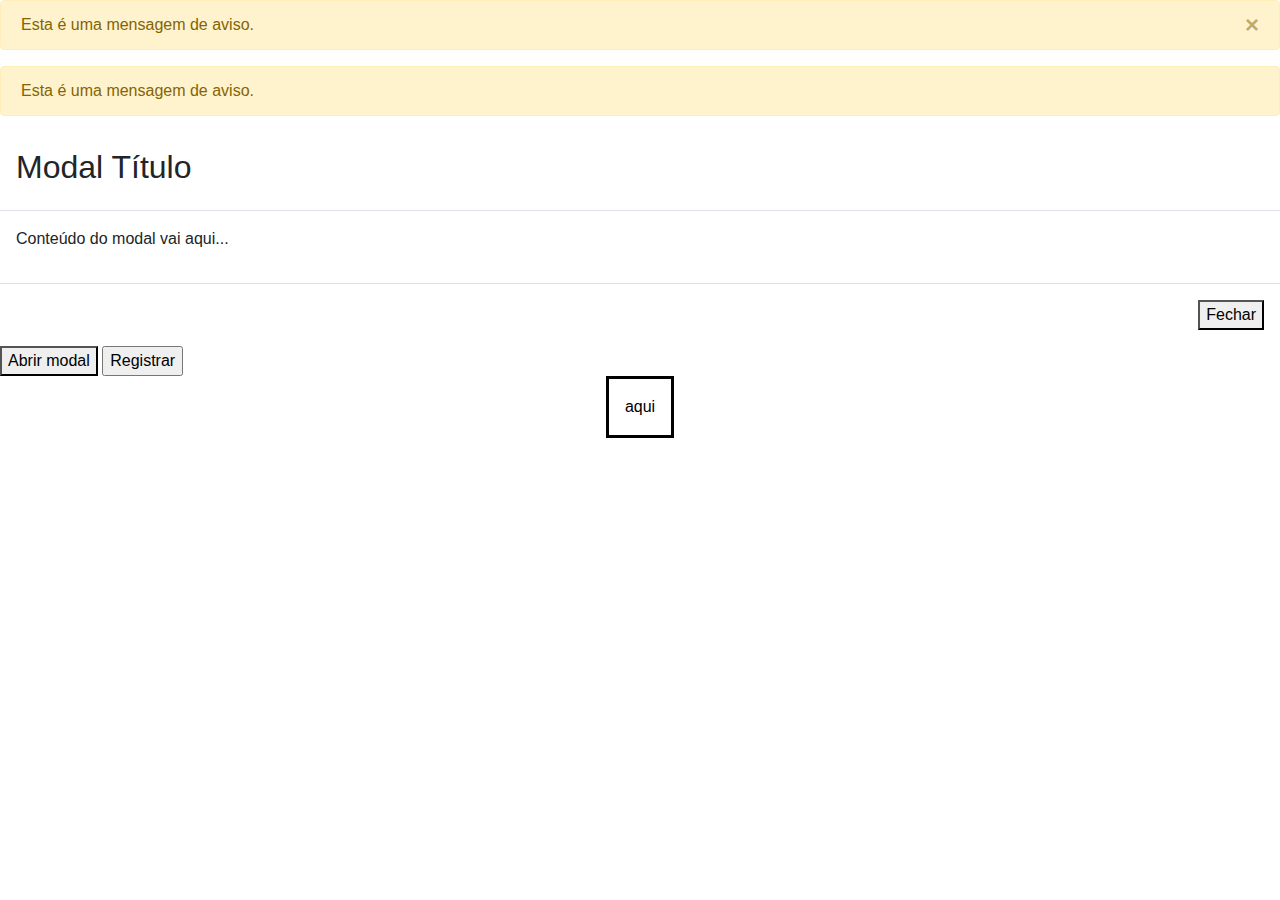
<file: viajei!/login/login_registro/teste.html>
<!DOCTYPE html>
<html lang="pt-br">
<head>
    <meta charset="UTF-8">
    <meta http-equiv="X-UA-Compatible" content="IE=edge">
    <meta name="viewport" content="width=device-width, initial-scale=1.0">
    <title>Document</title>
    <link rel="stylesheet" href="https://stackpath.bootstrapcdn.com/bootstrap/4.3.1/css/bootstrap.min.css">
	<script>
    var openModal = document.getElementById('openModal');
    var closeModal = document.getElementById('closeModal');
    var modalContainer = document.getElementById('modalContainer');

    openModal.addEventListener('click', function() {
  modalContainer.style.display = 'block';
});

    closeModal.addEventListener('click', function() {
    modalContainer.style.display = 'none';
    });

  </script>
  <style>
      button:required:invalid {
      border: 2px solid red;
    }

		/* Personalizando o estilo do botão de fechar */
		.close {
			font-size: 1.5rem;
			color: inherit;
		}

    #modalContainer {
    display: none;
    position: fixed;
    z-index: 1;
    left: 0;
    top: 0;
    width: 100%;
    height: 100%;
    overflow: auto;
    background-color: rgba(0,0,0,0.4);
}

#modalContent {
  background-color: white;
  margin: 15% auto;
  padding: 20px;
  border: 1px solid #888;
  width: 80%;
  max-width: 600px;
}

	</style>
</head>
<body>
    <div class="alert alert-warning alert-dismissible fade show" role="alert">
        Esta é uma mensagem de aviso. <button type="button" class="close" data-dismiss="alert" aria-label="Fechar">
          <span aria-hidden="true">&times;</span>
        </button>
      </div>
      <!-- Link para o arquivo JS do Bootstrap -->
      <script src="https://stackpath.bootstrapcdn.com/bootstrap/4.3.1/js/bootstrap.min.js"></script>
    </div>
    
    <div class="alert alert-warning" role="alert">
        Esta é uma mensagem de aviso.
    </div>
      <!-- Link para o arquivo JS do Bootstrap -->
      <script src="https://stackpath.bootstrapcdn.com/bootstrap/4.3.1/js/bootstrap.min.js"></script>
    
  </body>
  <div class="modal-container">
    <div class="modal-header">
      <h2>Modal Título</h2>
    </div>
    <div class="modal-body">
      <p>Conteúdo do modal vai aqui...</p>
    </div>
    <div class="modal-footer">
      <button>Fechar</button>
    </div>
  </div>
  <button id="openModal">Abrir modal</button>
  <div id="modalContainer">
    <div id="modalContent">
      <h2>Modal Título</h2>
      <p>Conteúdo do modal vai aqui...</p>
      <button id="closeModal">Fechar</button>
    </div>
  </div>  
  <Script>
    var form = document.getElementById('myForm');

    form.addEventListener('submit', function(event) {
      // Impede o envio do formulário para a página de destino
      event.preventDefault();
    
      // Exibe uma caixa de diálogo de confirmação
      var confirmed = confirm('Cadastro realizado com sucesso. Deseja ver seus dados?');
    
      // Se o usuário clicar em "OK", redireciona para a página de exibição de dados
      if (confirmed) {
        window.location.href = 'exibir-dados.php';
      }
    });
    </Script>
    <input type="submit" value="Registrar">
    <dialog open> aqui</dialog>
    <Script>dialog.show()</Script>

  
    
</body>
</html>
</file>
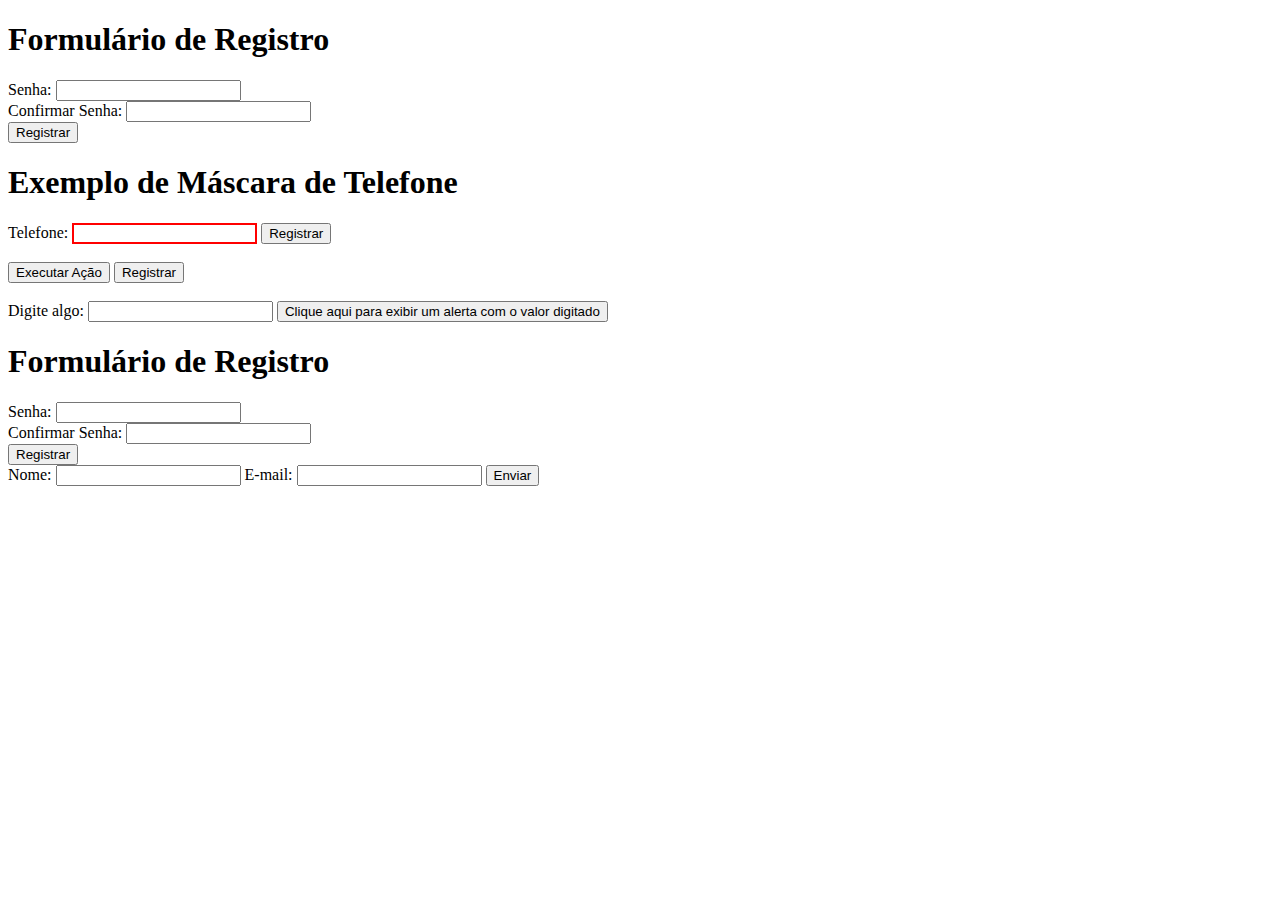
<file: viajei!/login/login_registro/teste2.html>
<!DOCTYPE html>
<html>
	<style>
		#mensagemErro {
		  display: none;
		  background-color: red;
		  color: white;
		  padding: 10px;
		  position: fixed;
		  top: 0;
		  left: 0;
		  width: 100%;
		  z-index: 9999;
		}
	  </style>
	  
	  <div id="mensagemErro">Por favor, preencha todos os campos obrigatórios!</div>
	  
	<style>
      input:required:invalid {
      border: 2px solid red;
    }

	</style>
<head>
	<title>Formulário de Registro</title>
	<script>
		function validarFormulario() {
			var password = document.getElementById("password").value;
			var confirm_password = document.getElementById("confirm_password").value;
			if (password != confirm_password) {
				alert("As senhas não coincidem. Por favor, tente novamente.");
				return false;
			}
		}
	</script>
</head>
<body>
	<h1>Formulário de Registro</h1>
	<form method="post" action="teste2.html" onsubmit="return validarFormulario();">
		<label for="password">Senha:</label>
		<input type="password" id="password" name="password" ><br>

		<label for="confirm_password">Confirmar Senha:</label>
		<input type="password" id="confirm_password" name="confirm_password" ><br>

		<input type="submit" value="Registrar">
	</form>

    <script>
		function mascaraTelefone(telephone) {
			telephone.value = telephone.value.replace(/\D/g, '');
			telephone.value = telephone.value.replace(/^(\d{2})(\d)/g, '($1) $2');
			telephone.value = telephone.value.replace(/(\d)(\d{4})$/, '$1-$2');
		}
	</script>
    <h1>Exemplo de Máscara de Telefone</h1>
	<label for="telephone">Telefone:</label>
	<input type="text" id="telephone" name="telephone" onkeyup="mascaraTelefone(this);" maxlength="15" required>

    <input type="submit" value="Registrar">
	<script>
    alert("Esta é uma mensagem de alerta!");
	</script>
	<br>
	<br>

	<button onclick="confirmaAcao()">Executar Ação</button>
	<input type="submit" name="register" value="Registrar" onclick="confirmaAcao()">

	<script>
    	function confirmaAcao() {
        	if (alert("Tem certeza de que deseja executar esta ação?")) {
            	// código para executar a ação aqui
        	}
    	}
	</script>
	<br>
	<br>

	<label for="meuInput">Digite algo:</label>
	<input type="text" id="meuInput">

	<button onclick="exibirAlerta()">Clique aqui para exibir um alerta com o valor digitado</button>

	<script>
    function exibirAlerta() {
        // Obter o valor do input
        var valorInput = document.getElementById("meuInput").value;
        
        // Exibir o alerta com o valor do input
        alert("Você digitou: " + valorInput);
    }
	</script>

	<script>
			function cadastroSucesso() {
				var register = document.getElementById("register").value;
					alert("As senhas não coincidem. Por favor, tente novamente.");
			}
			
	</script>
	</head>
	<body>
		<h1>Formulário de Registro</h1>
		<form method="post" action="" onsubmit="return cadastroSucesso()">
			<label for="password">Senha:</label>
			<input type="password" id="password" name="password"><br>

			<label for="confirm_password">Confirmar Senha:</label>
			<input type="password" id="confirm_password" name="confirm_password"><br>

			<input type="submit" class="register" value="Registrar">
			
		</form>
	</body>
	<script>
		function validarFormulario() {
  		var nome = document.forms["meuFormulario"]["nome"].value;
  		var email = document.forms["meuFormulario"]["email"].value;

  		if (nome == "" || email == "") {
   		alert("Por favor, preencha todos os campos obrigatórios!");
    	return false;
  			}
		}
	</script>
	<form name="meuFormulario" onsubmit="return validarFormulario()">
		<label for="nome">Nome:</label>
		<input type="text" id="nome" name="nome" >
	  
		<label for="email">E-mail:</label>
		<input type="email" id="email" name="email" >
	  
		<button type="submit">Enviar</button>
	</form>

	<script>
		function validarFormulario() {
  		var nome = document.forms["meuFormulario"]["nome"].value;
  		var email = document.forms["meuFormulario"]["email"].value;
  		var mensagemErro = document.getElementById("mensagemErro");

  		if (nome == "" || email == "") {
   		mensagemErro.style.display = "block";
    	return false;
  		}
  		else {
    	mensagemErro.style.display = "none";
    	return true;
  		}
		}
	</script>


</body>

</html>
</file>
